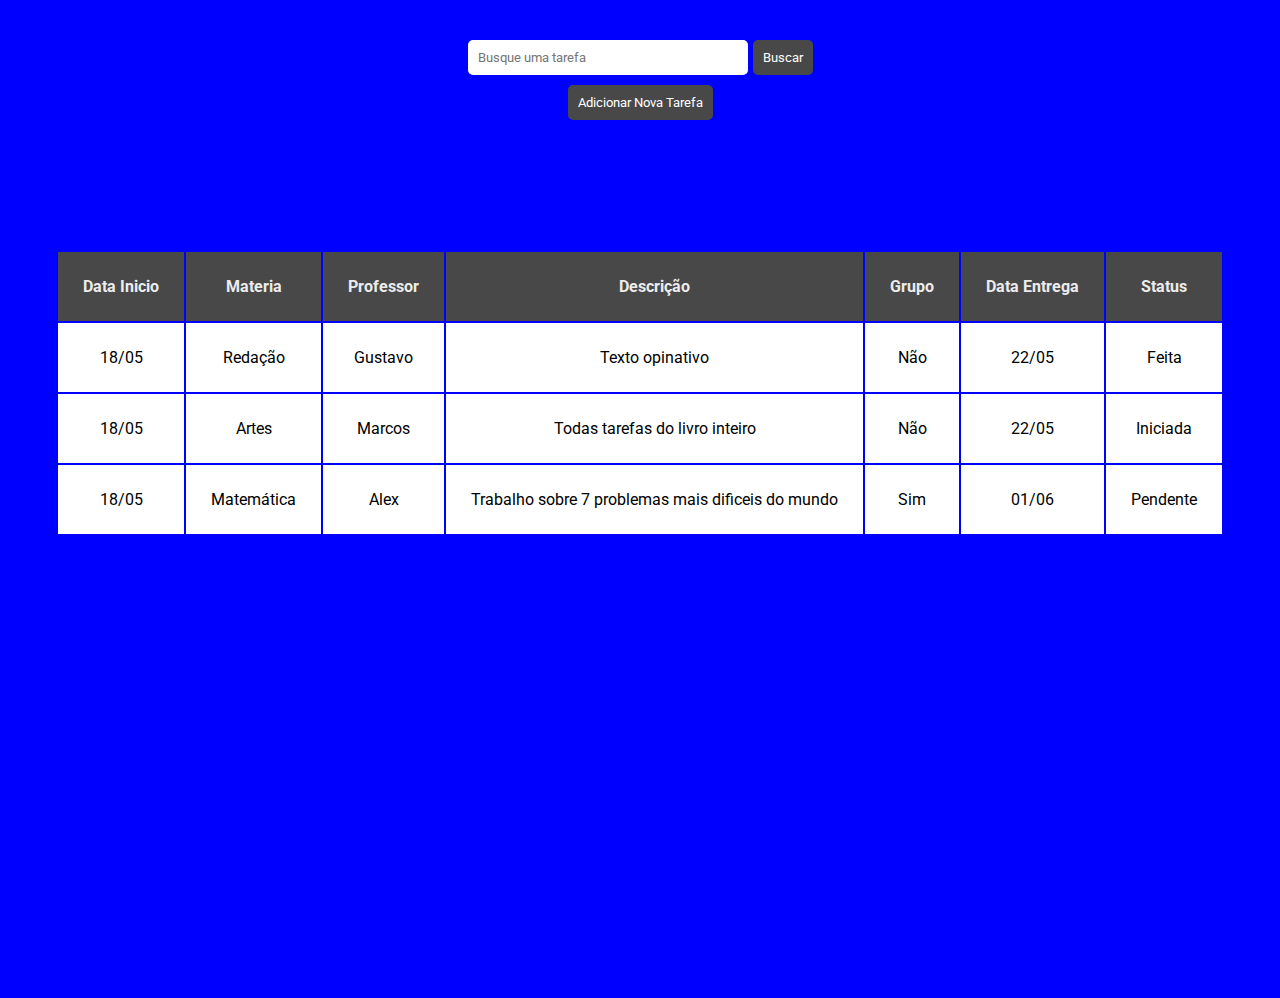
<file: index.html>
<!DOCTYPE html>
<html lang="en">
<head>
    <meta charset="UTF-8">
    <meta http-equiv="X-UA-Compatible" content="IE=edge">
    <meta name="viewport" content="width=device-width, initial-scale=1.0">
    <link rel="stylesheet" href="style.css">
    <title>Projeto Escolar</title>
</head>
<body>
    <div class="container">

    <div class="container-buscar">
        <input 
            class="input-buscar" 
            type="text" 
            placeholder="Busque uma tarefa">
            
        <button class="btn-buscar">
            Buscar
        </button>
    </div>

    <a href="./form.html"><button>Adicionar Nova Tarefa</button></a>

        <table>
            <thead>
                <tr>
                    <th>Data Inicio</th>
                    <th>Materia</th>
                    <th>Professor</th>
                    <th>Descrição</th>
                    <th>Grupo</th>
                    <th>Data Entrega</th>
                    <th>Status</th>
                </tr>
            </thead>
            <tbody>
                <tr>
                    <td>18/05</td>
                    <td>Redação</td>
                    <td>Gustavo</td>
                    <td>Texto opinativo</td>
                    <td>Não</td>
                    <td>22/05</td>
                    <td>Feita</td>
                </tr>
                <tr>
                    <td>18/05</td>
                    <td>Artes</td>
                    <td>Marcos</td>
                    <td>Todas tarefas do livro inteiro</td>
                    <td>Não</td>
                    <td>22/05</td>
                    <td>Iniciada</td>
                </tr>
                <tr>
                    <td>18/05</td>
                    <td>Matemática</td>
                    <td>Alex</td>
                    <td>Trabalho sobre 7 problemas mais dificeis do mundo</td>
                    <td>Sim</td>
                    <td>01/06</td>
                    <td>Pendente</td>
                </tr>
            </tbody>
        </table>
    </div>
</body>
</html>
</file>
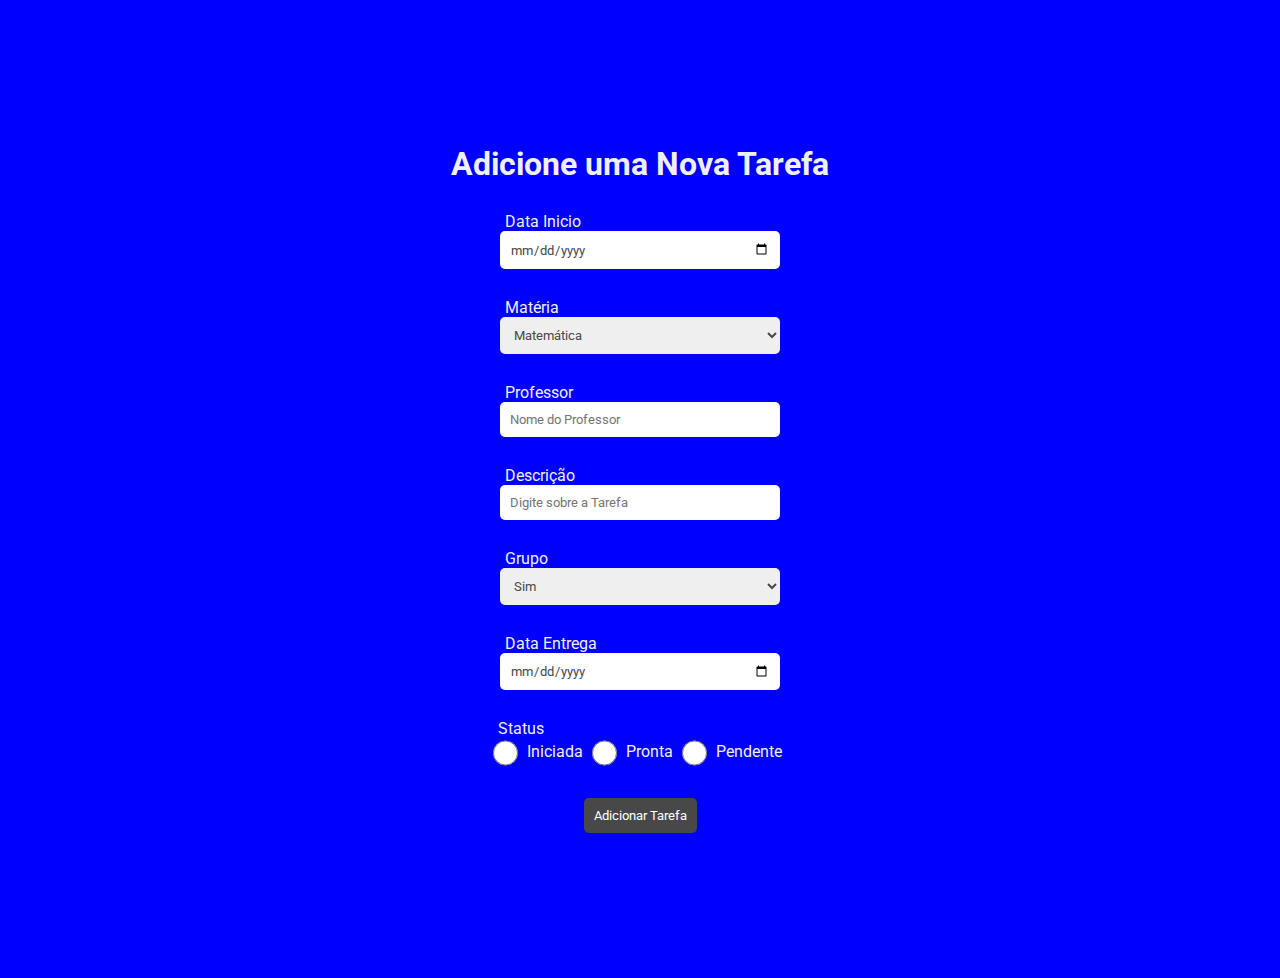
<file: form.html>
<!DOCTYPE html>
<html lang="en">
<head>
    <meta charset="UTF-8">
    <meta http-equiv="X-UA-Compatible" content="IE=edge">
    <meta name="viewport" content="width=device-width, initial-scale=1.0">
    <link rel="stylesheet" href="form.css">
    <title>Form</title>
</head>
<body>
    <div class="container">
                <h1>Adicione uma Nova Tarefa</h1>
                <br>
                <div>
                    <label>Data Inicio</label>
                    <br>
                    <input type="date">
                </div>  
                <div>
                    <br>
                    <label>Matéria</label>
                    <br>
                    <select aria-placeholder="Qual é a matéria?">
                        <option>Matemática</option>
                        <option>Redação</option>
                        <option>Literatura</option>
                        <option>Gramática</option>
                        <option>Socio Emocional</option>
                        <option>História</option>
                        <option>Geografia</option>
                        <option>Artes</option>
                        <option>Inglês</option>
                        <option>Espanhol</option>
                        <option>Ciências</option>
                        <option>Educação Física</option>
                        <option>Ensino Religioso</option>
                    </select>
                </div>
                <div>
                    <br>
                    <label>Professor</label>
                    <br>
                    <input type="text" placeholder="Nome do Professor"/>
                </div>
                <div>
                    <br>
                    <label>Descrição</label>
                    <br>
                    <input type="text" placeholder="Digite sobre a Tarefa"/>
                </div>
                <div>
                    <br>
                    <label>Grupo</label>
                    <br>
                    <select>
                        <option>Sim</option>
                        <option>Não</option>
                    </select>
                </div>
                <div>
                    <br>
                    <label>Data Entrega</label>
                    <br>
                    <input type="date" />
                </div>
                <div>
                    <br>
                    <label>Status</label>
                    <br>
                    <input type="radio" id="iniciada" name="name" value="Iniciada?">
                    <label for="iniciada">Iniciada</label>
                    <input type="radio" id="pronta" name="name" value="Pronta?">
                    <label for="pronta">Pronta</label>
                    <input type="radio" id="pendente" name="name" value="Pendente?">
                    <label for="pendente">Pendente</label>
                </div>
                <a href="http://127.0.0.1:5500/index.html"><button>Adicionar Tarefa</button></a>
    </div>
</body>
</html>
</file>
<file: style.css>
@import url('https://fonts.googleapis.com/css2?family=Roboto:wght@400;700&display=swap');
:root{
    --background-tr-th: #FFF;
    --body-background: url("./");
    --btn-background: #484848;
    --btn-hover-background: #f0f0f0;
}
*{
 margin: 0;
 padding: 0;
 overflow: hidden;
 box-sizing: border-box;
 font-family: 'Roboto', sans-serif;
 border: none;
 border: none;
 outline: none;
 border-radius: 5px;
 padding: 5px;
}
body{
    background-color: blue;
    /* background: var(--body-background);
    background-repeat: no-repeat;
    background-size: 120rem; */
}
.container{
    height: 59.9rem;
    margin-top: 20px;
    display: flex;
    align-items: center;
    flex-direction: column;
}
.container-buscar{
    display: flex;
    width: 100%;
    justify-content: center;
    align-items: center;
}

/** Trabalhando Inputs */
    input{
        width: 280px;
        padding: 10px;
        color: var(--btn-background);
    }
    .input-buscar{
        width: 280px;
        padding: 10px;
        color: var(--btn-background);
    }

/** Trabalhando botões */
    .btn-buscar{
        margin-left: 5px;
    }
    button{
        padding: 10px;
        background-color:var( --btn-background);
        color: white;
        transition: 0.5s;
    }
    button:hover{
        background-color: var( --btn-hover-background);
        color: black;
        transition: 0.5s;
    }

/** Trabalhando tabela */
    table{margin-top: 120px;}
    th{
        color: #ececec;
        background-color: var(--btn-background);
        border-radius: 0 ;
        text-align: center;
        padding: 25px;
        transition: 0.3s;
    }
    td{
        border-radius: 0;
        text-align: center;
        background-color: var(--background-tr-th);
        padding: 25px;
        transition: 0.3s;
    }
    tbody td tr:hover{
        color: #fff;
        background: black;
        border-radius: 0 ;
        text-align: center;
        padding: 25px;
        transition: 0.3s;
    }
</file>
<file: form.css>
@import url('https://fonts.googleapis.com/css2?family=Roboto:wght@400;700&display=swap');
:root{
    --background-tr-th: aliceblue;
    --body-background: url("./");
    --btn-background: #484848;
    --btn-hover-background: #f0f0f0;
}
*{
 margin: 0;
 padding: 0;
 overflow: hidden;
 box-sizing: border-box;
 font-family: 'Roboto', sans-serif;
 color: var(--btn-hover-background);
 border: none;
 border: none;
 outline: none;
 border-radius: 5px;
 padding: 5px;
}
body{
    background-color: blue;
    /* background: var(--body-background);
    background-repeat: no-repeat;
    background-size: 120rem; */
}
.container{
    height: 59.9rem;
    display: flex;
    align-items: center;
    flex-direction: column;
    justify-content: center;
}
form{
    display: flex;
    align-items: center;
    flex-direction: column;
    justify-content: center;
}
input[type="radio"]{
    border: 0px;
    width: 25px;
    height: 30px;
    vertical-align: middle;
}
input, select, option{
    width: 280px;
    padding: 10px;
    color: var(--btn-background);
}
button{
    margin-top: 20px;
    padding: 10px;
    background-color:var( --btn-background);
    color: white;
    transition: 0.5s;
}
button:hover{
    background-color: var( --btn-hover-background);
    color: black;
    transition: 0.5s;
}
</file>
